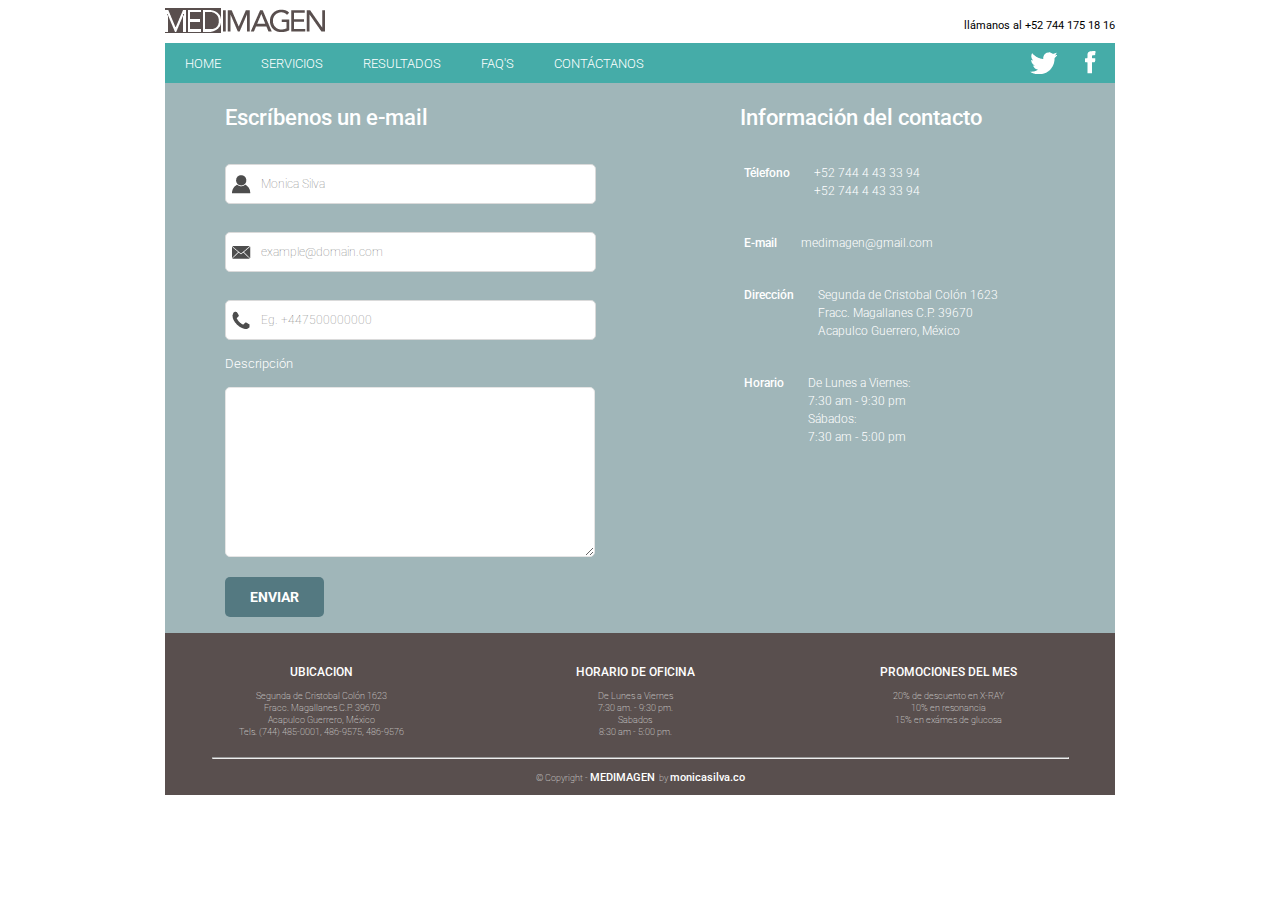
<file: contactanos.html>
<!DOCTYPE html>
<html>
<head>
	<meta charset="UTF-8">
	<title>medimagen</title>
	<link rel="stylesheet" type="text/css" href="style.css">
	<link href='https://fonts.googleapis.com/css?family=Roboto:400,500,100,100italic,300' rel='stylesheet' type='text/css'>
</head>
<body>
	<div id="container"> <!-- START CONTAINER -->
		<div id="logoRow"> <!-- START LOGO ROW -->
			<div id="logo">
				<a href="index.html"><img src="images/logo-01.png"></a>
			</div>
			<div id="phoneNumber">
				<p id="number">
					llámanos al +52 744 175 18 16
				</p>
			</div>
		</div> <!-- END LOGO ROW -->
		<div id="navSocial">	<!-- START NAVBAR / SOCIAL MEDIA -->
			<nav>
				<ul>
					<li><a href="index.html">HOME</a></li>
					<li><a href="#">SERVICIOS</a></li>
					<li><a href="#">RESULTADOS</a></li>
					<li><a href="FAQ'S.html">FAQ'S</a></li>
					<li><a href="contactanos.html">CONTÁCTANOS</a></li>
				</ul>
			</nav>
			<div id="socialMedia">
				<a href="#"><img src="images/twitter.png" class="icon"></a>
				<a href="#"><img src="images/facebook-01.png"></a>
			</div>
		</div> 	<!-- END NAVBAR / SOCIAL MEDIA -->
		<div id="content"> <!-- START CONTENT -->
			<div id="ContactForm"> <!-- START CONTACT FORM -->
				<p class="tituloContact">Escríbenos un e-mail</p>
				<form action="mailto:silva.castro.mony@gmail.com" id="payment">
            
	                <p class="name">
	                    <label for="name" class="fill"></label>
	                    <input id="fname" name="name" type="text" placeholder="Monica Silva" required autofocus>
	                </p>
	                <p class="email">
	                    <label for="email" class="fill"></label>
	                    <input id="email" name="email" type="email" placeholder="example@domain.com" required>
	                </p>
	                <p class="phone">
	                    <label for="phone" class="fill"></label>
	                    <input id="phone" name="phone" type="tel" placeholder="Eg. +447500000000" required>
	                </p>
		            <p id="titles">Descripción</p>
		            <p class="text">
		                <textarea name="text"></textarea>
		            </p>
				    <p class="submit">
				        <button type="submit">ENVIAR</button>
				    </p>
        		</form>
			</div> <!-- END CONTACT FORM -->
			<div id="ContactInfo"><!--  START CONTACT INFO -->
				<p class="tituloContact">Información del contacto</p>
					<div id="infoContact">
						<div class="inf">
							<p class="titleText">Télefono</p>
						</div>
						<div class="inf">
							<p class="contactText">+52 744 4 43 33 94</p>
							<p class="contactText">+52 744 4 43 33 94</p>
						</div>
					</div>
					<div id="infoContact">
						<div class="inf2">
							<p class="titleText">E-mail</p>
						</div>
						<div class="inf2">
							<p class="contactText">medimagen@gmail.com</p>
						</div>
					</div>
					<div id="infoContact">
						<div class="inf2">
							<p class="titleText">Dirección</p>
						</div>
						<div class="inf2">
							<p class="contactText">Segunda de Cristobal Colón 1623</p>
							<p class="contactText">Fracc. Magallanes C.P. 39670</p>
							<p class="contactText">Acapulco Guerrero, México</p>
						</div>
					</div>
					<div id="infoContact">
						<div class="inf2">
							<p class="titleText">Horario</p>
						</div>
						<div class="inf2">
							<p class="contactText">De Lunes a Viernes:</p>
							<p class="contactText">7:30 am - 9:30 pm</p>
							<p class="contactText">Sábados:</p>
							<p class="contactText">7:30 am - 5:00 pm</p>
						</div>
					</div>
			</div> <!-- END CONTACT INFO -->
		</div> <!-- END CONTENT -->
		<div class="footer"> <!-- START FOOTER -->
			<div class="colFooter"> <!-- START COL1 FOOTER -->
				<p class="tituloFooter">UBICACION</p>
				<p class="textFooter">Segunda de Cristobal Colón 1623</p>
				<p class="textFooter">Fracc. Magallanes C.P. 39670</p>
				<p class="textFooter">Acapulco Guerrero, México</p>
				<p class="textFooter">Tels. (744) 485-0001, 486-9575, 486-9576</p>
			</div> <!-- END COL1 FOOTER -->
			<div class="colFooter"> <!-- START COL2 FOOTER -->
				<p class="tituloFooter">HORARIO DE OFICINA</p>
				<p class="textFooter">De Lunes a Viernes</p>
				<p class="textFooter">7:30 am. - 9:30 pm.</p>
				<p class="textFooter">Sabados</p>
				<p class="textFooter">8:30 am - 5:00 pm.</p>
			</div> <!-- END COL2 FOOTER -->
			<div class="colFooter"> <!-- START COL3 FOOTER -->
				<p class="tituloFooter">PROMOCIONES DEL MES</p>
				<p class="textFooter">20% de descuento en X-RAY</p>
				<p class="textFooter">10% en resonancia</p>
				<p class="textFooter">15% en exámes de glucosa</p>
			</div> <!-- END COL3 FOOTER -->
		</div> <!-- END FOOTER -->
		<div class="footer">
			<hr>
			<div id="copyright">
				<p class="copyr copyLight">© Copyright - </p>
				<p class="copyr CopyMed">MEDIMAGEN</p>
				<p class="copyr copyLight">by </p>
				<a href="http://www.monicasilva.co/" class="copyr CopyMed">monicasilva.co</a>
			</div>
		</div>
	</div> <!-- END CONTAINER -->
</body>
</html>
</file>
<file: style.css>
#container {
	width: 950px;
	margin: auto;
}

/*START LOGO / NUMBER ROW*/

#logoRow {
	width: 100%;
	position: relative;
	float: left;
}

#logo {
	width: 50%;
	position: relative;
	float: left;

}

#phoneNumer {
	width: 50%;
	position:relative;
	float: left;
}

#number {
	float: right;
	font-family: 'Roboto', sans-serif;
	font-weight: 400;
	font-size: 11px;
}

/*END LOGO / NUMBER ROW*/

/*START NVABAR SOCIAL MEDIA*/

#navSocial {
	background-color: #45ACA8;
	height: 40px;
	width: 100%;
	position: relative;
	float: left;
}


nav {
	text-align: left;
	width: 70%;
	float: left;
	position: relative;

}

nav ul {
	padding: 0;  
	padding-bottom: 15px;
	list-style: none;
	display: inline-table;
	z-index:200;
	margin: 0;
}

nav ul li:hover > ul {
	display: block;

}
nav ul li {
	float: left;
	font-family: 'Roboto', sans-serif;
	font-weight: 300;
	font-size: 13px;
	color:white;

}
nav ul li a {
	display: block; 
	padding: 12.5px 20px;
	color: white; 
	text-decoration: none;
}

nav ul li a:hover {
	background: #547981;
	color: white;
}	

#socialMedia {
	width: 9%;
	float: right;
	position: relative;
	display: inline;
	padding: 8px 0 0 70px;
}

.icon {
	padding-right: 16px;
}

/*END NAVBAR SOCIAL MEDIA*/

#imagen {
	position: relative;
	float: left;
	background-color: #F2F2F2;
}

/*START ICONS WITH INFORMATION*/

#iconsInfo{
	background-color: #F2F2F2;
	width: 100%;
	position: relative;
	float: left;

}

.colIcons {
	width: 29%;
	text-align: center;
	padding: 20px;
	float: left;
	position: relative;
}

.titleIcons {
	font-family: 'Roboto', sans-serif;
	font-weight: 400;
	font-size: 14px;
}

.textIcons {
	font-family: 'Roboto', sans-serif;
	font-weight: 300;
	font-size: 12px;
}
/*END ICONS WITH INFORMATION*/

/*START FOOTER*/

.footer{
	background-color: #594F4E;
	width: 100%;
	position: relative;
	float: left;
}

.colFooter{
	width: 33%;
	text-align: center;
	color: white;
	position: relative;
	float: left;
	padding-top: 20px;
	padding-bottom: 10px;
}

.tituloFooter {
	font-family: 'Roboto', sans-serif;
	font-weight: 500;
	font-size: 12px;
}

.textFooter {
	font-family: 'Roboto', sans-serif;
	font-weight: 100;
	font-size: 9px;
	margin: 2px;
}

hr {
	width: 90%;
}

#copyright {
	padding-bottom: 10px;
	text-align: center;
}

.copyr {
	display: inline;
	color: white;
}

.copyLight {
	font-family: 'Roboto', sans-serif;
	font-weight: 100;
	font-size: 9px;
}

.CopyMed {
	font-family: 'Roboto', sans-serif;
	font-weight: 500;
	font-size: 11px;
}

a {
	text-decoration: none;
}

/*END FOOTER*/

/*START CONTACTANOS*/

#content {
	background-color: #A0B6B9;
	float: left;
	position: relative;
	width: 100%;
}

#ContactForm {
	width: 50%;
	margin: auto;
	float: left;
	position: relative;
	padding-left: 60px;
}

#ContactInfo{

	width: 30%;
	margin: auto;
	float: left;
	position: relative;
	padding-left: 40px;
}

.inf {
	float: left;
	position: relative;
	padding-top: 10px;
}

.inf2 {
	float: left;
	position: relative;
	padding-top: 30px;
}

#infoContact {
	width: 100%;
	float: left;
	position: relative;

}

.contactText {
	margin: 4px 20px;
	font-family: 'Roboto', sans-serif;
	font-weight: 300;
	font-size: 12px;
	color: white;

}

.titleText {
	margin: 4px;
	font-family: 'Roboto', sans-serif;
	font-weight: 500;
	font-size: 12px;
	color: white;

}
input, textarea {
    padding: 9px;
    border: solid 1px #E5E5E5;
    outline: 0;
    font-family: 'Roboto', sans-serif;
	font-weight: 100;
	font-size: 12px;
    width: 350px;
    background: #FFFFFF;
    border-radius: 5px;
    }
   
textarea {
    width: 350px;
    max-width: 400px;
    height: 150px;
    line-height: 150%;
    }
   
input:hover, textarea:hover,
input:focus, textarea:focus {
    border-color: #547981;
    }
   
.form label {
    margin-left: 10px;
    color: #547981;
    }
   
form#payment button {
	background: #547981;
	border: none;
	border-radius: 5px;
	color: white;
	font-family: 'Roboto', sans-serif;
	font-weight:700;
	font-size:14px;
	height:40px;
	margin: auto;
	padding: 7px 25px;
}

form#payment button:hover {
	background: #355459;
	cursor: pointer;
}

input#fname{
	background-image:url(images/persona-01.png);
	background-repeat:no-repeat;
	background-position:6px;
	border:1px solid #DADADA;
	margin-top:12px;
	padding-left:35px;
	width:325px;
	height:20px;
}

input#email{
	background-image:url(images/emailicon-01.png);
	background-repeat:no-repeat;
	background-position:6px;
	border:1px solid #DADADA;
	margin-top:12px;
	padding-left:35px;
	width:325px;
	height:20px;
}

input#phone{
	background-image:url(images/telefono-01.png);
	background-repeat:no-repeat;
	background-position:6px;
	border:1px solid #DADADA;
	margin-top:12px;
	padding-left:35px;
	width:325px;
	height:20px;
}

.tituloContact {
	color: white;
	font-family: 'Roboto', sans-serif;
	font-weight: 500;
	font-size: 22px;

}

#titles {
	color: white;
	font-family: 'Roboto', sans-serif;
	font-weight: 300;
	font-size: 13px;
	
}
/*END CONTACTANOS*/

/*START ACCORDION*/

@import url(http://fonts.googleapis.com/css?family=Ubuntu:300,400,500,700);
@import url(http://fonts.googleapis.com/css?family=Open+Sans:400,600,300);

/* Base Styles */
#cssmenu,
#cssmenu ul,
#cssmenu li,
#cssmenu a {
  margin: 0;
  padding: 0;
  border: 0;
  list-style: none;
  font-weight: normal;
  text-decoration: none;
  line-height: 1;
  font-family: 'Open Sans', sans-serif;
  font-size: 1em;
  position: relative;
}
#cssmenu {
  width: 950px;

  -webkit-border-radius: 3px;
  -moz-border-radius: 3px;
  border-radius: 3px;
}
#cssmenu a {
  line-height: 1.3;
}

#cssmenu > ul > li {
  
  color:black;
  background: linear-gradient( 0%, 100%);
}
#cssmenu > ul > li:hover {
  background: ;
  background: -moz-linear-gradient( 0%,  100%);
  background: -webkit-gradient(linear, left top, left bottom, color-stop(0%, ), color-stop(100%, ));
  background: -webkit-linear-gradient( 0%,  100%);
  background: linear-gradient( 0%, 100%);
}
#cssmenu > ul > li > a {
  font-size: .9em;
  display: block;
  border-bottom: solid;
  border-width: thin;
  border
  color: black;
  border-top: none;
  color: inherit;
}
#cssmenu > ul > li > a > span {
  display: block;
  padding: 12px 10px;
  
  -moz-border-radius: 4px;
  border-radius: 4px;
}
#cssmenu > ul > li > a:hover {
  text-decoration: none;
}
#cssmenu > ul > li.active {
  border-bottom: none;
}
#cssmenu > ul > li.has-sub > a span {
  background: url(images/flecha-01-01.png) 96% center no-repeat;
}
#cssmenu > ul > li.has-sub.active > a span {
  background: url(images/flechaa-01.png) 96% center no-repeat;
}

#cssmenu ul ul {
  display: none;
  background: #fff;

}
#cssmenu ul ul li {
  padding: 0;
  border-bottom: 1px solid ;
  border-top: none;
  background: ;
  background: -moz-linear-gradient( 0%,  100%);
  background: -webkit-gradient(linear, left top, left bottom, color-stop(0%, ), color-stop(100%, ));
  background: -webkit-linear-gradient( 0%,  100%);
  background: linear-gradient(0%, 100%);
}
#cssmenu ul ul li:last-child {
  border-bottom: none;
}
#cssmenu ul ul a {
  padding: 10px 10px 10px 25px;
  display: block;
  color: #676767;
  font-size: .8em;
  font-weight: normal;
}
#cssmenu ul ul a:before {
  content: '\00BB';
  position: absolute;
  left: 10px;
  color: ;
}
#cssmenu ul ul a:hover {
  color: ;
}


#accordionMenu {
  position: relative;
  float: left;
  background-color: #F2F2F2;
}

/*END ACCORDION*/
</file>
